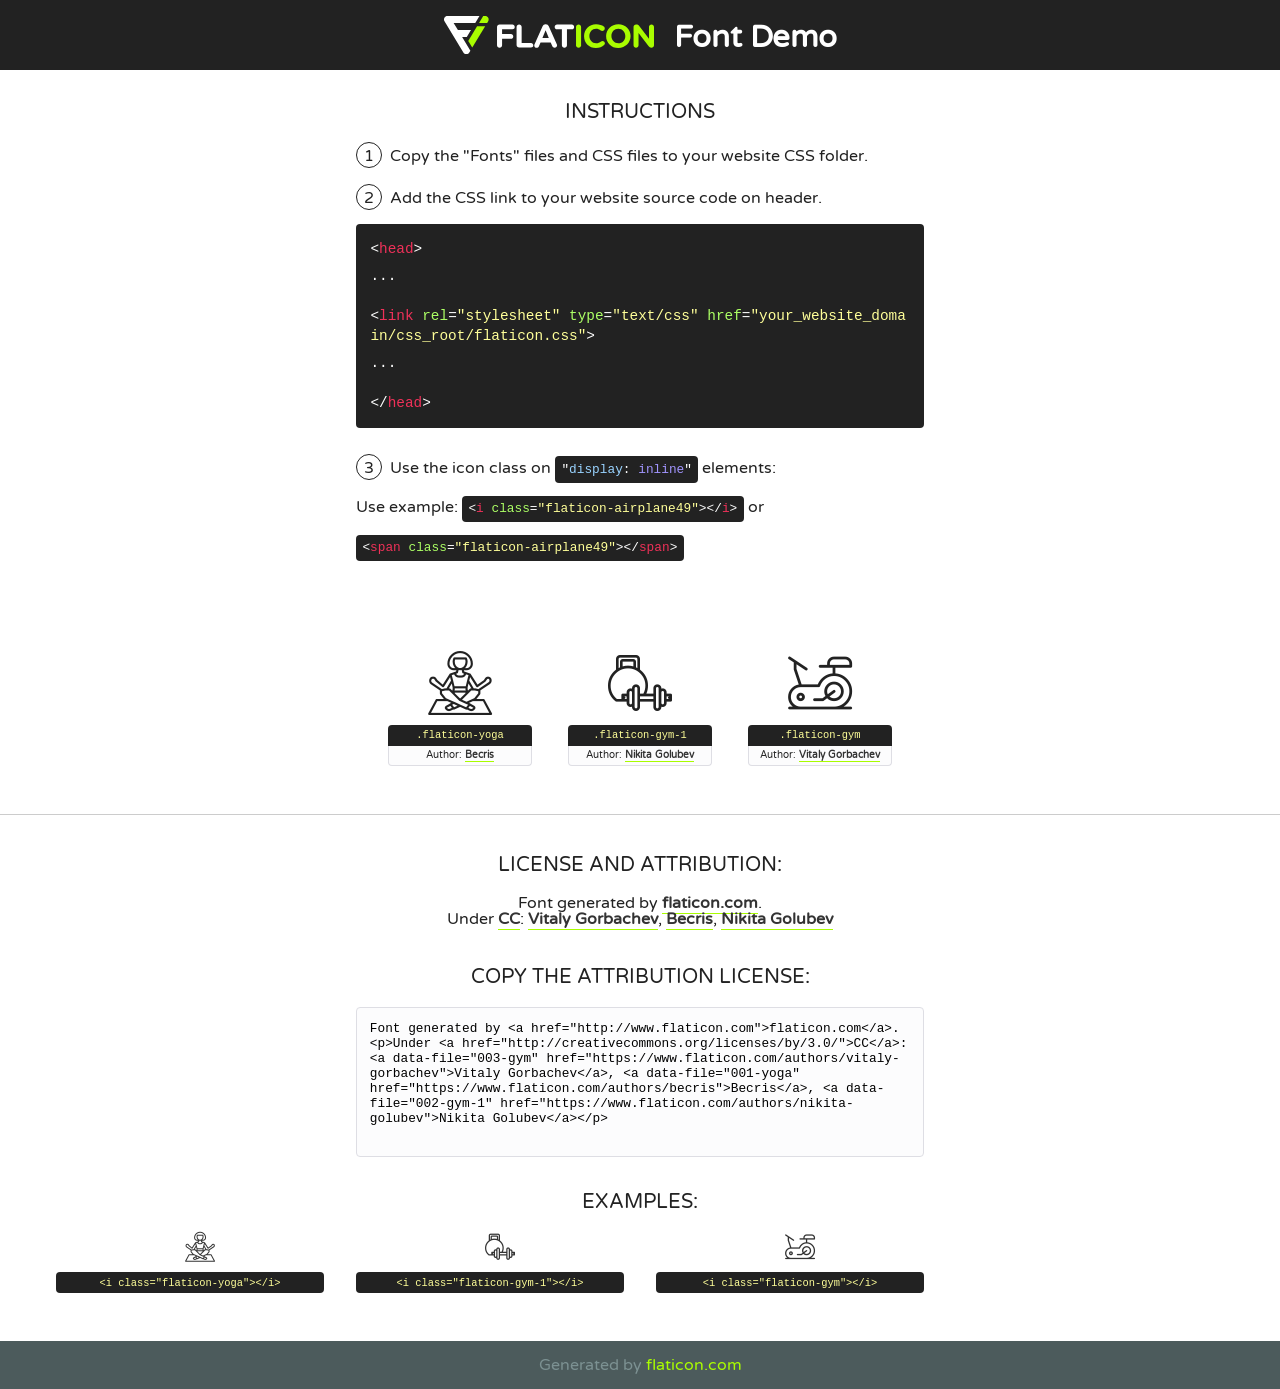
<file: server/main/static/main/fonts/flaticon/font/flaticon.html>
<!DOCTYPE html>
<!--
  Flaticon icon font: Flaticon
  Creation date: 23/07/2018 14:52
-->
<html>
<!DOCTYPE html>
<html>

<head>
    <title>Flaticon WebFont</title>
    <link href="http://fonts.googleapis.com/css?family=Varela+Round" rel="stylesheet" type="text/css" />
    <link rel="stylesheet" type="text/css" href="flaticon.css">
    <meta charset="UTF-8">
    <style>
    html, body, div, span, applet, object, iframe,
    h1, h2, h3, h4, h5, h6, p, blockquote, pre,
    a, abbr, acronym, address, big, cite, code,
    del, dfn, em, img, ins, kbd, q, s, samp,
    small, strike, strong, sub, sup, tt, var,
    b, u, i, center,
    dl, dt, dd, ol, ul, li,
    fieldset, form, label, legend,
    table, caption, tbody, tfoot, thead, tr, th, td,
    article, aside, canvas, details, embed, 
    figure, figcaption, footer, header, hgroup, 
    menu, nav, output, ruby, section, summary,
    time, mark, audio, video {
        margin: 0;
        padding: 0;
        border: 0;
        font-size: 100%;
        font: inherit;
        vertical-align: baseline;
    }
    /* HTML5 display-role reset for older browsers */
    article, aside, details, figcaption, figure, 
    footer, header, hgroup, menu, nav, section {
        display: block;
    }
    body {
        line-height: 1;
    }
    ol, ul {
        list-style: none;
    }
    blockquote, q {
        quotes: none;
    }
    blockquote:before, blockquote:after,
    q:before, q:after {
        content: '';
        content: none;
    }
    table {
        border-collapse: collapse;
        border-spacing: 0;
    }
    body {
        font-family: 'Varela Round', Helvetica, Arial, sans-serif;
        font-size: 16px;
        color: #222;
    }
    a {
        color: #333;
        border-bottom: 1px solid #a9fd00;
        font-weight: bold;
        text-decoration: none;
    }
    * {
        -moz-box-sizing: border-box;
        -webkit-box-sizing: border-box;
        box-sizing: border-box;
        margin: 0;
        padding: 0;
    }
    [class^="flaticon-"]:before, [class*=" flaticon-"]:before, [class^="flaticon-"]:after, [class*=" flaticon-"]:after {
        font-family: Flaticon;
        font-size: 30px;
        font-style: normal;
        margin-left: 20px;
        color: #333;
    }
    .wrapper {
        max-width: 600px;
        margin: auto;
        padding: 0 1em;
    }
    .title {
        font-size: 1.25em;
        text-align: center;
        margin-bottom: 1em;
        text-transform: uppercase;
    }
    header {
        text-align: center;
        background-color: #222;
        color: #fff;
        padding: 1em;
    }
    header .logo {
        width: 210px;
        height: 38px;
        display: inline-block;
        vertical-align: middle;
        margin-right: 1em;
        border: none;
    }
    header strong {
        font-size: 1.95em;
        font-weight: bold;
        vertical-align: middle;
        margin-top: 5px;
        display: inline-block;
    }
    .demo {
        margin: 2em auto;
        line-height: 1.25em;
    }
    .demo ul li {
        margin-bottom: 1em;
    }
    .demo ul li .num {
        color: #222;
        border-radius: 20px;
        display: inline-block;
        width: 26px;
        padding: 3px;
        height: 26px;
        text-align: center;
        margin-right: 0.5em;
        border: 1px solid #222;
    }
    .demo ul li code {
        background-color: #222;
        border-radius: 4px;
        padding: 0.25em 0.5em;
        display: inline-block;
        color: #fff;
        font-family: Consolas,Monaco,Lucida Console,Liberation Mono,DejaVu Sans Mono,Bitstream Vera Sans Mono,Courier New, monospace;
        font-weight: lighter;
        margin-top: 1em;
        font-size: 0.8em;
        word-break: break-all;
    }
    .demo ul li code.big {
        padding: 1em;
        font-size: 0.9em;
    }
    .demo ul li code .red {
        color: #EF3159;
    }
    .demo ul li code .green {
        color: #ACFF65;
    }
    .demo ul li code .yellow {
        color: #FFFF99;
    }
    .demo ul li code .blue {
        color: #99D3FF;
    }
    .demo ul li code .purple {
        color: #A295FF;
    }
    .demo ul li code .dots {
        margin-top: 0.5em;
        display: block;
    }
    #glyphs {
        border-bottom: 1px solid #ccc;
        padding: 2em 0;
        text-align: center;
    }
    .glyph {
        display: inline-block;
        width: 9em;
        margin: 1em;
        text-align: center;
        vertical-align: top;
        background: #FFF;
    }
    .glyph .glyph-icon {
        padding: 10px;
        display: block;
        font-family:"Flaticon";
        font-size: 64px;
        line-height: 1;
    }
    .glyph .glyph-icon:before {
        font-size: 64px;
        color: #222;
        margin-left: 0;
    }
    .class-name {
        font-size: 0.65em;
        background-color: #222;
        color: #fff;
        border-radius: 4px 4px 0 0;
        padding: 0.5em;
        color: #FFFF99;
        font-family: Consolas,Monaco,Lucida Console,Liberation Mono,DejaVu Sans Mono,Bitstream Vera Sans Mono,Courier New, monospace;
    }
    .author-name {
        font-size: 0.6em;
        background-color: #fcfcfd;
        border: 1px solid #DEDEE4;
        border-top: 0;
        border-radius: 0 0 4px 4px;
        padding: 0.5em;
    }
    .class-name:last-child {
        font-size: 10px;
        color:#888;
    }
    .class-name:last-child a {
        font-size: 10px;
        color:#555;
    }
    .class-name:last-child a:hover {
        color:#a9fd00;
    }
    .glyph > input {
        display: block;
        width: 100px;
        margin: 5px auto;
        text-align: center;
        font-size: 12px;
        cursor: text;
    }
    .glyph > input.icon-input {
        font-family:"Flaticon";
        font-size: 16px;
        margin-bottom: 10px;
    }
    .attribution .title {
        margin-top: 2em;
    }
    .attribution textarea {
        background-color: #fcfcfd;
        padding: 1em;
        border: none;
        box-shadow: none;
        border: 1px solid #DEDEE4;
        border-radius: 4px;
        resize: none;
        width: 100%;
        height: 150px;
        font-size: 0.8em;
        font-family: Consolas,Monaco,Lucida Console,Liberation Mono,DejaVu Sans Mono,Bitstream Vera Sans Mono,Courier New, monospace;
        -webkit-appearance: none;
    }
    .iconsuse {
        margin: 2em auto;
        text-align: center;
        max-width: 1200px;
    }
    .iconsuse:after {
        content: '';
        display: table;
        clear: both;
    }
    .iconsuse .image {
        float: left;
        width: 25%;
        padding: 0 1em;
    }
    .iconsuse .image p {
        margin-bottom: 1em;
    }
    .iconsuse .image span {
        display: block;
        font-size: 0.65em;
        background-color: #222;
        color: #fff;
        border-radius: 4px;
        padding: 0.5em;
        color: #FFFF99;
        margin-top: 1em;
        font-family: Consolas,Monaco,Lucida Console,Liberation Mono,DejaVu Sans Mono,Bitstream Vera Sans Mono,Courier New, monospace;
    }
    #footer {
        text-align: center;
        background-color: #4C5B5C;
        color: #7c9192;
        padding: 1em;
    }
    #footer a {
        border: none;
        color: #a9fd00;
        font-weight: normal;
    }
    @media (max-width: 960px) {
        .iconsuse .image {
            width: 50%;
        }
    }
    @media (max-width: 560px) {
        .iconsuse .image {
            width: 100%;
        }
    }
    </style>
</head>

<body class="characters-off">

    <header>
        <a href="http://www.flaticon.com" target="_blank" class="logo">
            <svg version="1.1" xmlns="http://www.w3.org/2000/svg" xmlns:xlink="http://www.w3.org/1999/xlink" xmlns:a="http://ns.adobe.com/AdobeSVGViewerExtensions/3.0/" viewBox="0 0 560.875 102.036" enable-background="new 0 0 560.875 102.036" xml:space="preserve">
                <defs>
                </defs>
                <g>
                    <g class="letters">
                        <path fill="#ffffff" d="M141.596,29.675c0-3.777,2.985-6.767,6.764-6.767h34.438c3.426,0,6.15,2.728,6.15,6.15
                        c0,3.43-2.724,6.149-6.15,6.149h-27.674v13.091h23.719c3.429,0,6.151,2.724,6.151,6.15c0,3.43-2.723,6.149-6.151,6.149h-23.719
                        v17.574c0,3.773-2.986,6.761-6.764,6.761c-3.779,0-6.764-2.989-6.764-6.761V29.675z"></path>
                        <path fill="#ffffff" d="M193.844,29.149c0-3.781,2.985-6.767,6.764-6.767c3.776,0,6.763,2.985,6.763,6.767v42.957h25.039
                        c3.426,0,6.149,2.726,6.149,6.153c0,3.425-2.723,6.15-6.149,6.15h-31.802c-3.779,0-6.764-2.986-6.764-6.768V29.149z"></path>
                        <path fill="#ffffff" d="M241.891,75.71l21.438-48.407c1.492-3.341,4.215-5.357,7.906-5.357h0.792
                        c3.686,0,6.323,2.017,7.815,5.357l21.439,48.407c0.436,0.967,0.701,1.845,0.701,2.723c0,3.602-2.809,6.501-6.414,6.501
                        c-3.161,0-5.269-1.845-6.499-4.655l-4.132-9.661h-27.059l-4.301,10.102c-1.144,2.631-3.426,4.214-6.237,4.214
                        c-3.517,0-6.24-2.81-6.24-6.325C241.1,77.64,241.451,76.677,241.891,75.71z M279.932,58.666l-8.521-20.297l-8.526,20.297H279.932
                        z"></path>
                        <path fill="#ffffff" d="M314.864,35.387H301.86c-3.429,0-6.239-2.813-6.239-6.238c0-3.429,2.811-6.24,6.239-6.24h39.533
                        c3.426,0,6.237,2.811,6.237,6.24c0,3.425-2.811,6.238-6.237,6.238h-13.001v42.785c0,3.773-2.99,6.761-6.764,6.761
                        c-3.779,0-6.764-2.989-6.764-6.761V35.387z"></path>
                        <path fill="#A9FD00" d="M352.615,29.149c0-3.781,2.985-6.767,6.767-6.767c3.774,0,6.761,2.985,6.761,6.767v49.024
                        c0,3.773-2.987,6.761-6.761,6.761c-3.781,0-6.767-2.989-6.767-6.761V29.149z"></path>
                        <path fill="#A9FD00" d="M374.132,53.836v-0.179c0-17.481,13.178-31.801,32.065-31.801c9.22,0,15.459,2.458,20.557,6.238
                        c1.402,1.054,2.637,2.985,2.637,5.357c0,3.692-2.985,6.59-6.681,6.59c-1.845,0-3.071-0.702-4.044-1.319
                        c-3.776-2.813-7.729-4.393-12.562-4.393c-10.364,0-17.831,8.611-17.831,19.154v0.173c0,10.542,7.291,19.329,17.831,19.329
                        c5.715,0,9.492-1.756,13.359-4.834c1.049-0.874,2.458-1.491,4.039-1.491c3.429,0,6.325,2.813,6.325,6.236
                        c0,2.106-1.056,3.78-2.282,4.834c-5.539,4.834-12.036,7.733-21.878,7.733C387.572,85.464,374.132,71.493,374.132,53.836z"></path>
                        <path fill="#A9FD00" d="M433.009,53.836v-0.179c0-17.481,13.79-31.801,32.766-31.801c18.981,0,32.592,14.143,32.592,31.628v0.173
                        c0,17.483-13.785,31.807-32.769,31.807C446.625,85.464,433.009,71.32,433.009,53.836z M484.224,53.836v-0.179
                        c0-10.539-7.725-19.326-18.626-19.326c-10.893,0-18.449,8.611-18.449,19.154v0.173c0,10.542,7.73,19.329,18.626,19.329
                        C476.676,72.986,484.224,64.378,484.224,53.836z"></path>
                        <path fill="#A9FD00" d="M506.233,29.321c0-3.774,2.99-6.763,6.767-6.763h1.401c3.252,0,5.183,1.583,7.029,3.953l26.093,34.265
                        V29.059c0-3.692,2.99-6.677,6.681-6.677c3.683,0,6.671,2.985,6.671,6.677v48.934c0,3.78-2.987,6.765-6.764,6.765h-0.436
                        c-3.257,0-5.188-1.581-7.034-3.953l-27.056-35.492v32.944c0,3.687-2.985,6.676-6.678,6.676c-3.683,0-6.673-2.989-6.673-6.676
                        V29.321z"></path>
                    </g>
                    <g class="insignia">
                        <path fill="#ffffff" d="M48.372,56.137h12.517l11.156-18.537H37.186L25.688,18.539h57.825L94.668,0H9.271
                        C5.925,0,2.842,1.801,1.198,4.716c-1.644,2.907-1.593,6.482,0.134,9.343l50.38,83.501c1.678,2.781,4.689,4.476,7.938,4.476
                        c3.246,0,6.257-1.695,7.935-4.476l2.898-4.804L48.372,56.137z"></path>
                        <g class="i">
                            <path fill="#A9FD00" d="M93.575,18.539h0.031v0.004l21.652,0.004l2.705-4.488c1.727-2.861,1.778-6.436,0.133-9.343
                            C116.454,1.801,113.371,0,110.026,0h-5.294L93.575,18.539z"></path>
                            <polygon fill="#A9FD00" points="88.291,27.356 64.725,66.486 75.519,84.404 109.942,27.356"></polygon>
                        </g>
                    </g>
                </g>
            </svg>
        </a>
        <strong>Font Demo</strong>
    </header>


    <section class="demo wrapper">

        <p class="title">Instructions</p>

        <ul>
            <li>
                <span class="num">1</span>Copy the "Fonts" files and CSS files to your website CSS folder.
            </li>
            <li>
                <span class="num">2</span>Add the CSS link to your website source code on header.
                <code class="big">
                    &lt;<span class="red">head</span>&gt;
                    <br/><span class="dots">...</span>
                    <br/>&lt;<span class="red">link</span> <span class="green">rel</span>=<span class="yellow">"stylesheet"</span> <span class="green">type</span>=<span class="yellow">"text/css"</span> <span class="green">href</span>=<span class="yellow">"your_website_domain/css_root/flaticon.css"</span>&gt;
                    <br/><span class="dots">...</span>
                    <br/>&lt;/<span class="red">head</span>&gt;
                </code>
            </li>

            <li>
                <p>
                    <span class="num">3</span>Use the icon class on <code>"<span class="blue">display</span>:<span class="purple"> inline</span>"</code> elements:
                    <br />
                    Use example: <code>&lt;<span class="red">i</span> <span class="green">class</span>=<span class="yellow">&quot;flaticon-airplane49&quot;</span>&gt;&lt;/<span class="red">i</span>&gt;</code> or <code>&lt;<span class="red">span</span> <span class="green">class</span>=<span class="yellow">&quot;flaticon-airplane49&quot;</span>&gt;&lt;/<span class="red">span</span>&gt;</code>
            </li>
        </ul>

    </section>




   <section id="glyphs">          
    
      
        <div class="glyph"><div class="glyph-icon flaticon-yoga"></div>
            <div class="class-name">.flaticon-yoga</div>
            <div class="author-name">Author: <a data-file="001-yoga" href="https://www.flaticon.com/authors/becris">Becris</a> </div> 
        </div>        
        
        <div class="glyph"><div class="glyph-icon flaticon-gym-1"></div>
            <div class="class-name">.flaticon-gym-1</div>
            <div class="author-name">Author: <a data-file="002-gym-1" href="https://www.flaticon.com/authors/nikita-golubev">Nikita Golubev</a> </div> 
        </div>        
        
        <div class="glyph"><div class="glyph-icon flaticon-gym"></div>
            <div class="class-name">.flaticon-gym</div>
            <div class="author-name">Author: <a data-file="003-gym" href="https://www.flaticon.com/authors/vitaly-gorbachev">Vitaly Gorbachev</a> </div> 
        </div>        
        

    </section>



    <section class="attribution wrapper"   style="text-align:center;">

      <div class="title">License and attribution:</div><div class="attrDiv">Font generated by <a href="http://www.flaticon.com">flaticon.com</a>. <div><p>Under <a href="http://creativecommons.org/licenses/by/3.0/">CC</a>: <a data-file="003-gym" href="https://www.flaticon.com/authors/vitaly-gorbachev">Vitaly Gorbachev</a>, <a data-file="001-yoga" href="https://www.flaticon.com/authors/becris">Becris</a>, <a data-file="002-gym-1" href="https://www.flaticon.com/authors/nikita-golubev">Nikita Golubev</a></p>  </div>
      </div>
      <div class="title">Copy the Attribution License:</div>

    <textarea onclick="this.focus();this.select();">Font generated by &lt;a href=&quot;http://www.flaticon.com&quot;&gt;flaticon.com&lt;/a&gt;. <p>Under <a href="http://creativecommons.org/licenses/by/3.0/">CC</a>: <a data-file="003-gym" href="https://www.flaticon.com/authors/vitaly-gorbachev">Vitaly Gorbachev</a>, <a data-file="001-yoga" href="https://www.flaticon.com/authors/becris">Becris</a>, <a data-file="002-gym-1" href="https://www.flaticon.com/authors/nikita-golubev">Nikita Golubev</a></p>  
     </textarea>

    </section>

    <section class="iconsuse">

          <div class="title">Examples:</div>            
             
            <div class="image">
                <p>
                    <i class="glyph-icon flaticon-yoga"></i> 
                    <span>&lt;i class=&quot;flaticon-yoga&quot;&gt;&lt;/i&gt;</span>
                </p>
            </div>
            
            <div class="image">
                <p>
                    <i class="glyph-icon flaticon-gym-1"></i> 
                    <span>&lt;i class=&quot;flaticon-gym-1&quot;&gt;&lt;/i&gt;</span>
                </p>
            </div>
            
            <div class="image">
                <p>
                    <i class="glyph-icon flaticon-gym"></i> 
                    <span>&lt;i class=&quot;flaticon-gym&quot;&gt;&lt;/i&gt;</span>
                </p>
            </div>
                       
        </div>
                            
    </section>

<div id="footer">
    <div>Generated by <a href="http://www.flaticon.com">flaticon.com</a>
    </div>
</div>



</body>
</html>
</file>
<file: server/main/static/main/fonts/flaticon/font/flaticon.css>
/*
  	Flaticon icon font: Flaticon
  	Creation date: 23/07/2018 14:52
  	*/

@font-face {
  font-family: "Flaticon";
  src: url("./Flaticon.eot");
  src: url("./Flaticon.eot?#iefix") format("embedded-opentype"),
       url("./Flaticon.woff") format("woff"),
       url("./Flaticon.ttf") format("truetype"),
       url("./Flaticon.svg#Flaticon") format("svg");
  font-weight: normal;
  font-style: normal;
}

@media screen and (-webkit-min-device-pixel-ratio:0) {
  @font-face {
    font-family: "Flaticon";
    src: url("./Flaticon.svg#Flaticon") format("svg");
  }
}

[class^="flaticon-"]:before, [class*=" flaticon-"]:before,
[class^="flaticon-"]:after, [class*=" flaticon-"]:after {   
  font-family: Flaticon;
        font-size: 20px;
font-style: normal;
margin-left: 20px;
}

.flaticon-yoga:before { content: "\f100"; }
.flaticon-gym-1:before { content: "\f101"; }
.flaticon-gym:before { content: "\f102"; }
</file>
